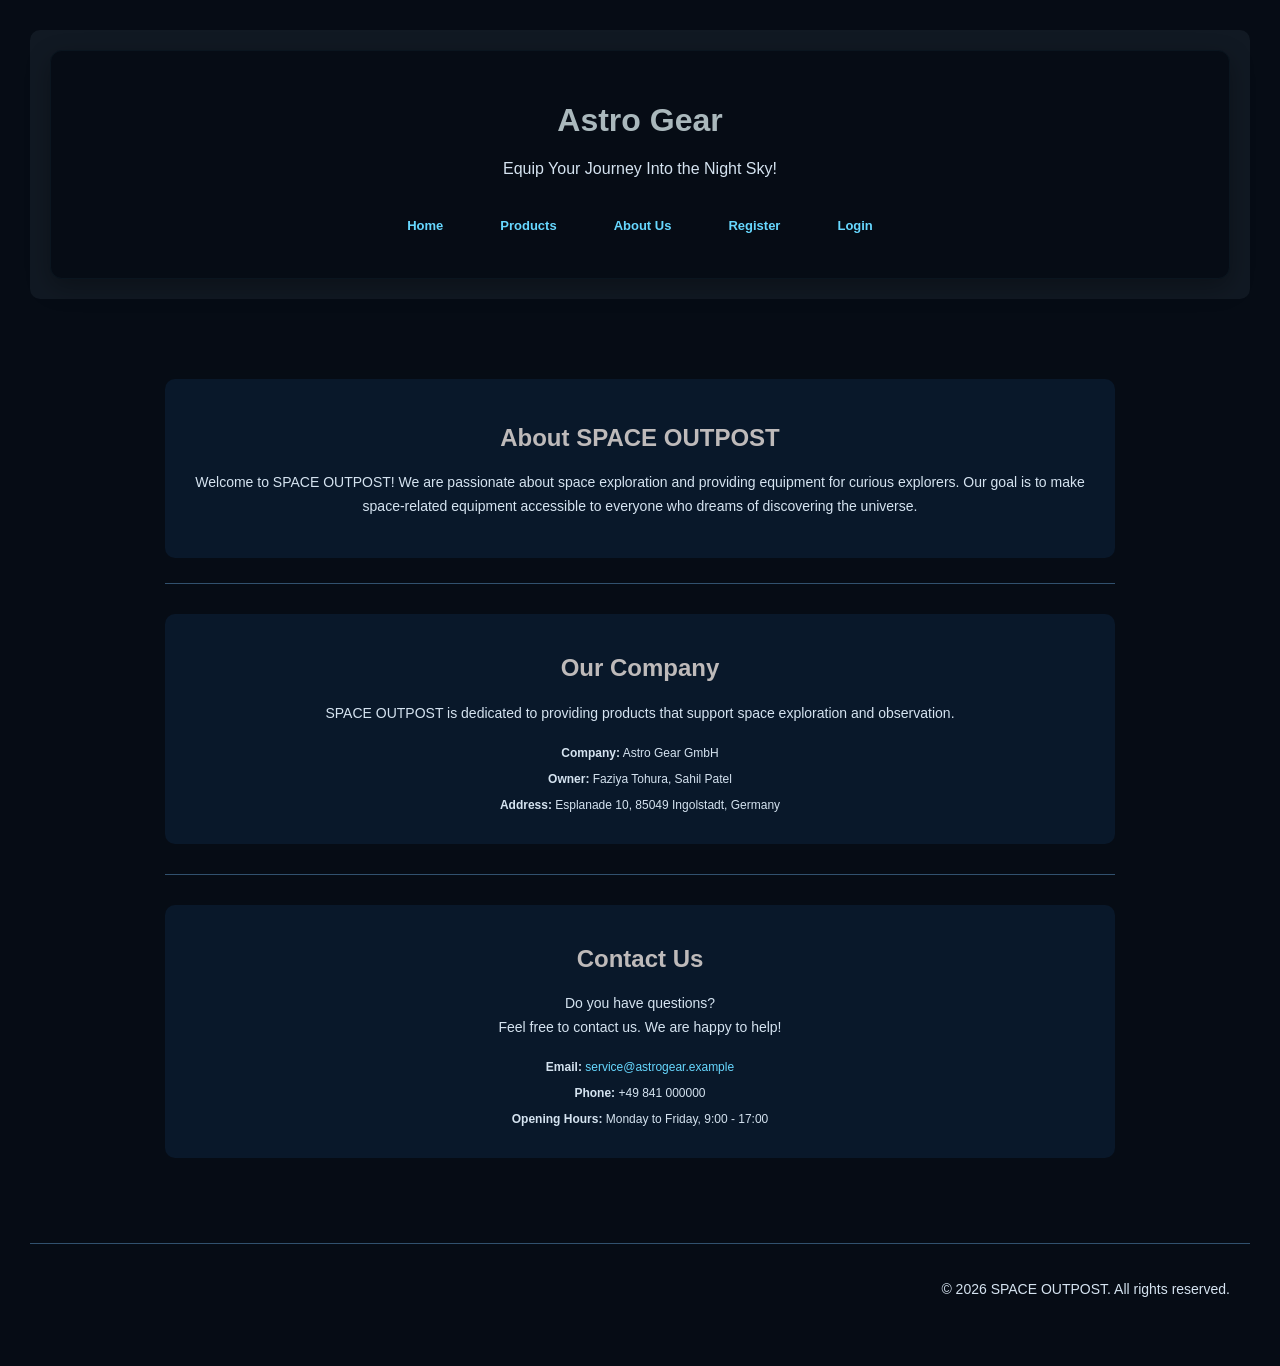
<file: About.html>
<!DOCTYPE html>
<html>
<head>
  <meta charset="utf-8">
  <title>About us - Astro Gear</title>
  <link rel="stylesheet" href="mystyle.css">
</head>
<header>
<body>
<div class="page-container">
  <h1>Astro Gear</h1>
  <p class="tagline"> Equip Your Journey Into the Night Sky!</p>

  <nav>
    <ul>
        <li><a href="index.html">Home</a></li>
        <li><a href="Categories.html">Products</a></li>
        <li><a href="About.html">About Us</a></li>
        <li><a href="registration.html">Register</a></li>
        <li><a href="login.html">Login</a></li>
    </ul>
</nav>
</header>
   <!-- Main content -->
    <main>

        <!-- About introduction -->
        <section class="about-intro">
            <h2>About SPACE OUTPOST</h2>

            <p>
                Welcome to SPACE OUTPOST! We are passionate about
                space exploration and providing equipment for
                curious explorers.

                Our goal is to make space-related equipment
                accessible to everyone who dreams of discovering
                the universe.
            </p>
        </section>

        <hr>

        <!-- Company information -->
        <section class="about-section">
            <h2>Our Company</h2>

            <p>
                SPACE OUTPOST is dedicated to providing products
                that support space exploration and observation.
            </p>

            <ul class="info-list">
                <li><strong>Company:</strong> Astro Gear GmbH</li>
                <li><strong>Owner:</strong> Faziya Tohura, Sahil Patel</li>
                <li><strong>Address:</strong> Esplanade 10,
                    85049 Ingolstadt, Germany</li>
            </ul>
        </section>

        <hr>

        <!-- Contact information -->
        <section class="about-section">
            <h2>Contact Us</h2>

            <p>
                Do you have questions?<br> Feel free to contact us.
                We are happy to help!
            </p>

            <ul class="info-list">
                <li>
                    <strong>Email:</strong>
                    <a href="mailto:service@astrogear.example">
                        service@astrogear.example
                    </a>
                </li>

                <li>
                    <strong>Phone:</strong> +49 841 000000
                </li>

                <li>
                    <strong>Opening Hours:</strong>
                    Monday to Friday, 9:00 - 17:00
                </li>
            </ul>
        </section>

    </main>

    <!-- Footer -->
    <footer>
        <p>&copy; 2026 SPACE OUTPOST. All rights reserved.</p>
    </footer>

</div>

</body>
</html>
</file>
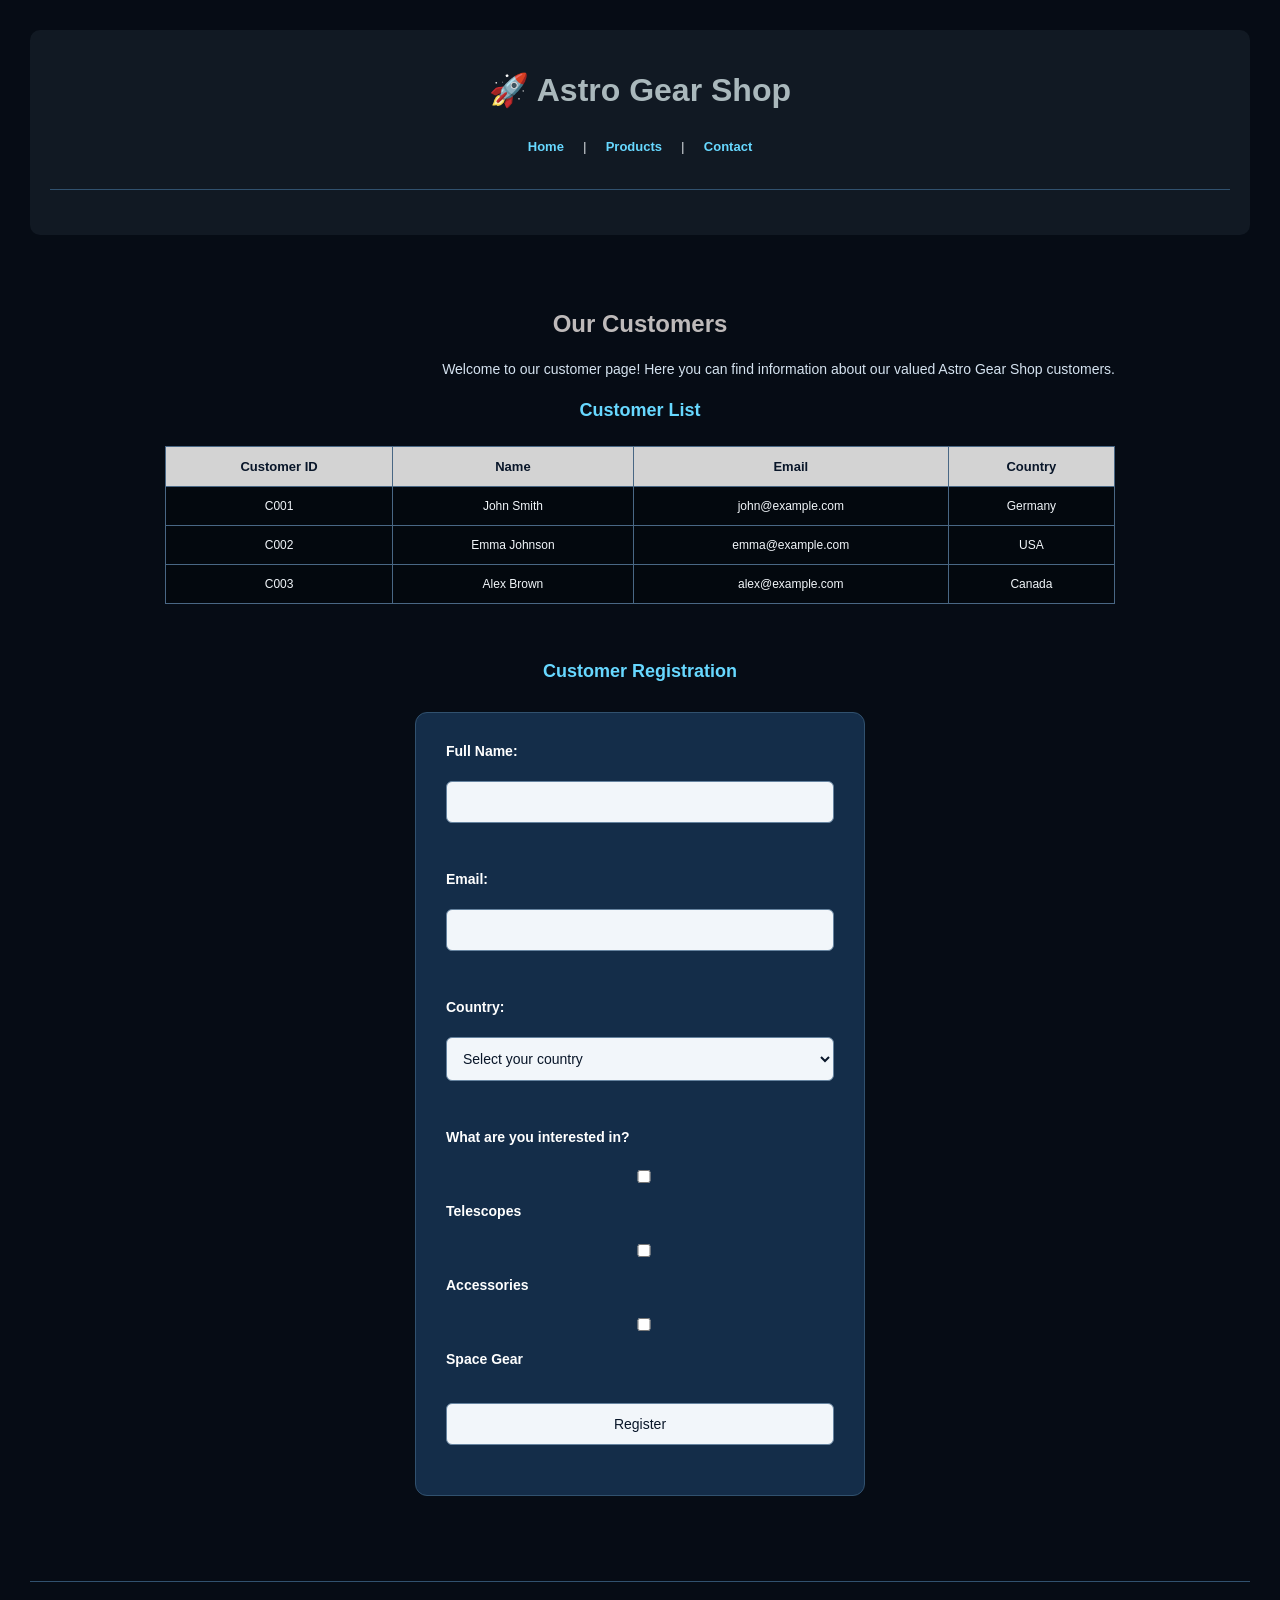
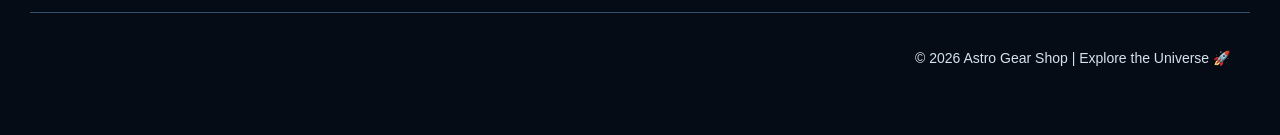
<file: Customer.html>
<!DOCTYPE html>
<html lang="en">
<head>
    <meta charset="UTF-8">
    <meta name="viewport" content="width=device-width, initial-scale=1.0">
    <title>Customers - Astro Gear Shop</title>
    <link rel="stylesheet" href="mystyle.css">
</head>

<body>

    <header>
        <h1>🚀 Astro Gear Shop</h1>
        
        <nav>
            <a href="index.html">Home</a> |
            <a href="Categories.html">Products</a> |
            <a href="About.html">Contact</a>
        </nav>

        <hr>
    </header>


    <main>

        <h2>Our Customers</h2>

        <p>
            Welcome to our customer page! Here you can find information
            about our valued Astro Gear Shop customers.
        </p>

        <h3>Customer List</h3>

        <table border="1">
            <tr>
                <th>Customer ID</th>
                <th>Name</th>
                <th>Email</th>
                <th>Country</th>
            </tr>

            <tr>
                <td>C001</td>
                <td>John Smith</td>
                <td>john@example.com</td>
                <td>Germany</td>
            </tr>

            <tr>
                <td>C002</td>
                <td>Emma Johnson</td>
                <td>emma@example.com</td>
                <td>USA</td>
            </tr>

            <tr>
                <td>C003</td>
                <td>Alex Brown</td>
                <td>alex@example.com</td>
                <td>Canada</td>
            </tr>
        </table>


        <br>

        <h3>Customer Registration</h3>

        <form>

            <label for="name">Full Name:</label><br>
            <input type="text" id="name" name="name" required>

            <br><br>

            <label for="email">Email:</label><br>
            <input type="email" id="email" name="email" required>

            <br><br>

            <label for="country">Country:</label><br>
            <select id="country" name="country">
                <option value="">Select your country</option>
                <option value="germany">Germany</option>
                <option value="india">India</option>
                <option value="usa">USA</option>
                <option value="canada">Canada</option>
            </select>

            <br><br>

            <label for="interest">What are you interested in?</label><br>

            <input type="checkbox" id="telescopes" name="interest">
            <label for="telescopes">Telescopes</label><br>

            <input type="checkbox" id="accessories" name="interest">
            <label for="accessories">Accessories</label><br>

            <input type="checkbox" id="spacegear" name="interest">
            <label for="spacegear">Space Gear</label>

            <br><br>

            <input type="submit" value="Register">

        </form>

    </main>


    <hr>

    <footer>
        <p>© 2026 Astro Gear Shop | Explore the Universe 🚀</p>
    </footer>

</body>
</html>
</file>
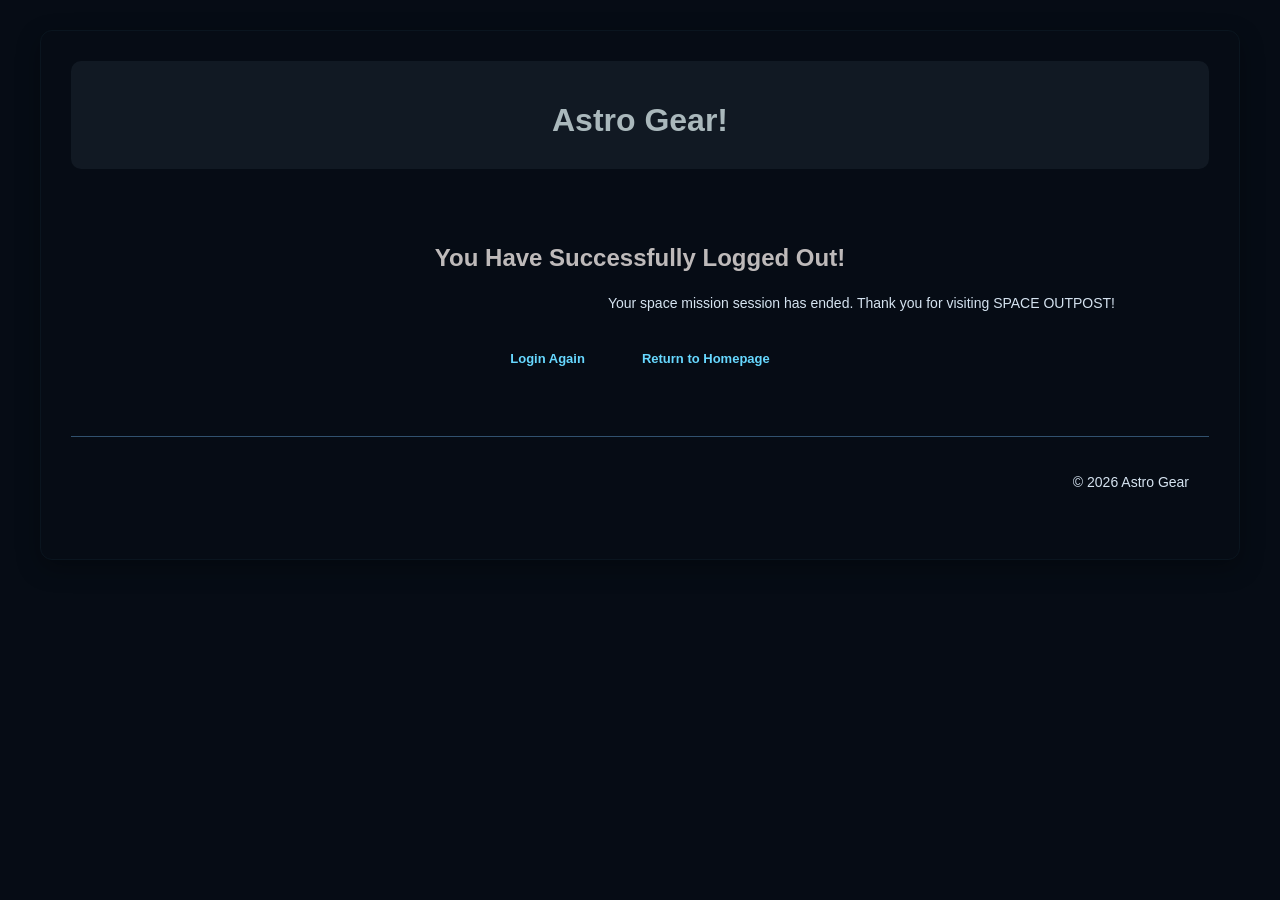
<file: logout.html>
<!DOCTYPE html>
<html lang="en">
<head>
    <meta charset="UTF-8">
    <meta name="viewport" content="width=device-width, initial-scale=1.0">
    <title>SPACE OUTPOST - Logout</title>
    <link rel="stylesheet" href="mystyle.css">
</head>
<body>

<div class="page-container">

    <header>
        <h1>Astro Gear!</h1>
    </header>

    <main>
        <h2>You Have Successfully Logged Out!</h2>

        <p>
            Your space mission session has ended.
            Thank you for visiting SPACE OUTPOST!
        </p>

        <nav>
            <ul>
                <li><a href="login.html">Login Again</a></li>
                <li><a href="index.html">Return to Homepage</a></li>
            </ul>
        </nav>
    </main>

    <footer>
        <p>&copy; 2026 Astro Gear</p>
    </footer>

</div>

</body>
</html>
</file>
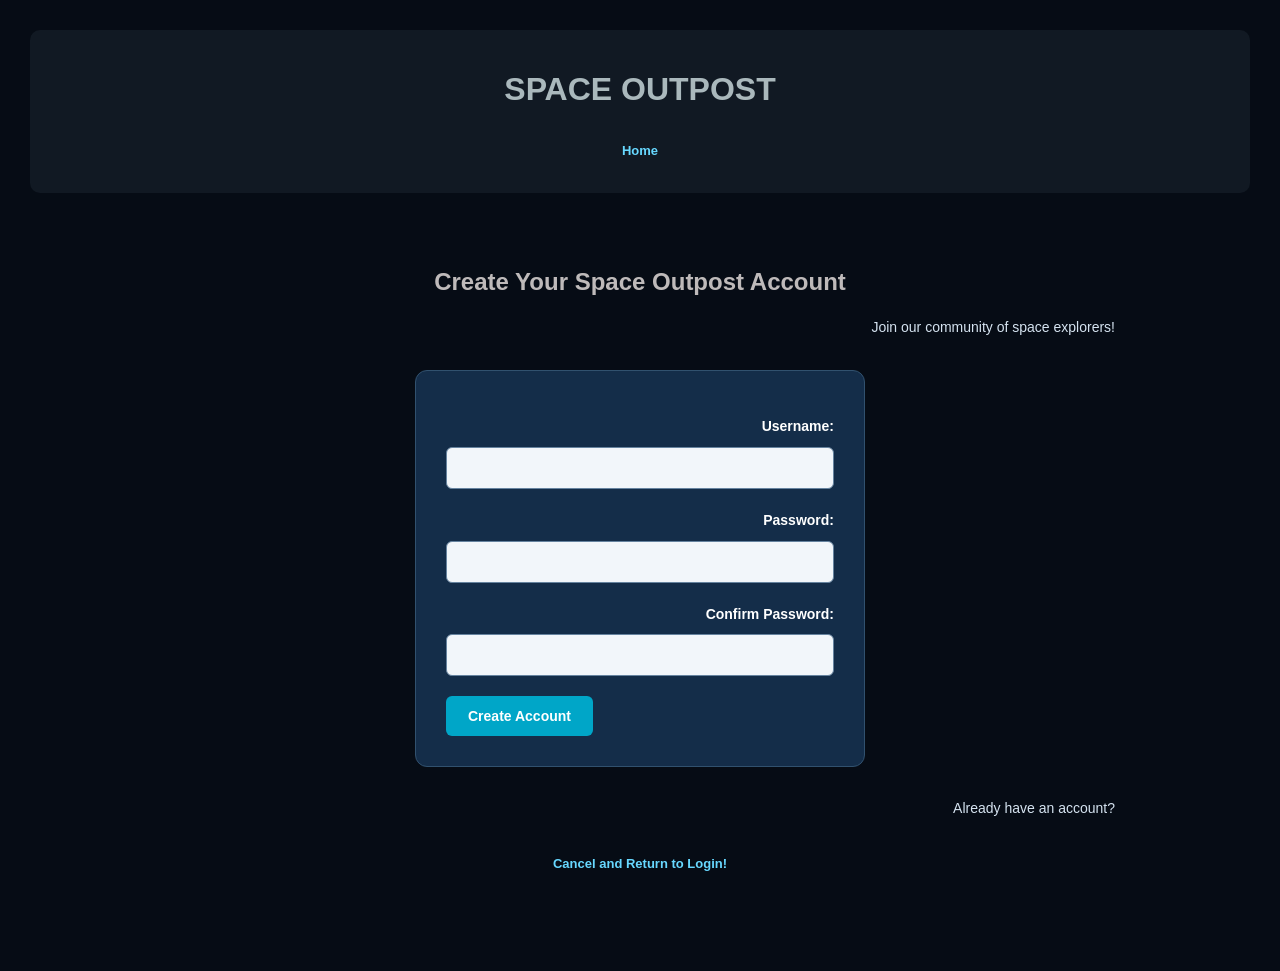
<file: registration.html>
<!DOCTYPE html>
<html lang="en">
<head>
    <meta charset="UTF-8">
    <meta name="viewport" content="width=device-width, initial-scale=1.0">
    <title>SpaceOutpost - Registration</title>
    <link rel="stylesheet" href="mystyle.css">
</head>
<body>
    <header>
    
        <h1>SPACE OUTPOST</h1>
       <nav>
    <ul>
        <li><a href="index.html">Home</a></li>
        
    </ul>
</nav>

    </header>
        <main>
            <h2>Create Your Space Outpost Account</h2>
            <p>Join our community of space explorers!</p>
             <form action="#" method="post">
                <P>
                     <label for="username">Username:</label>
                    <input
                    type="text"
                    id="username"
                    name="username"
                    required
                     >

                </P>
            
                <p>
                    <label for="password">Password:</label>
                    <input
                    type="password"
                    id="password"
                    name="password"
                    required
                    >
                </p>

                 <p>
                
                    <label for="confirmPassword">Confirm Password:</label>
                
                    <input
                    type="password"
                    id="confirmPassword"
                    name="confirmPassword"
                    required
                    >
                </p>

             <button type="submit">Create Account</button>
            </form>
             <p>Already have an account?</p>
            <nav>
    <ul>
        <li><a href="login.html">Cancel and Return to Login!</a></li>
        
    </ul>
</nav>
        </main>
   
    
</body>
</html>
</file>
<file: mystyle.css>
/* ==========================================
   SPACE OUTPOST - WEB TECHNOLOGIES EXERCISE 2
   Central CSS Stylesheet
   ========================================== */


/* 1. GENERAL SETTINGS */

* {
    box-sizing: border-box;
}

body {
    background-color: #060c15;
    color: #F2F6FA;
    font-family: Arial, sans-serif;
    font-size: 12px;
    margin: 0;
    padding: 30px;
    text-align: center;
}


/* 2. MAIN PAGE CONTAINER */

.page-container {
    max-width: 1200px;
    margin: 0 auto;
    padding: 30px;
    background-color: #060c15;
    border: 1px solid #0a151f;
    border-radius: 12px;
    box-shadow: 0 8px 25px rgba(0, 0, 0, 0.3);
}


/* 3. HEADER */

header {
    padding: 20px;
    background-color: #111923;
    border-radius: 10px;
}

h1 {
    color: #aab8bc;
    font-size: 32px;
    margin-bottom: 10px;
}

h2 {
    color: #bebaba;
    font-size: 24px;
}

h3 {
    color: #67D8FF;
    font-size: 18px;
}

h4 {
    color: #4489a0;
    font-size: 16px;
}


/* 4. PARAGRAPHS */

p {
    font-size: 14px;
    line-height: 1.7;
    text-align: right;
    color: #D5E3F0;
}


/* 5. NAVIGATION BAR */

nav {
    margin-top: 20px;
}

nav ul {
    list-style: none;
    padding: 0;
    margin: 0;
    display: flex;
    justify-content: center;
    align-items: center;
    flex-wrap: wrap;
    gap: 15px;
}

nav li {
    margin: 5px;
}

nav a {
    display: inline-block;
    padding: 10px 16px;
    border-radius: 6px;
    font-size: 13px;
    font-weight: bold;
}
/* Remove default bullets from all unordered lists */

ul {
    list-style-type: none;
    padding-left: 0;
    margin: 0;
}

/* 6. LINK STYLES */

/* Unvisited links */
a:link {
    color: #67D8FF;
    text-decoration: none;
}

/* Visited links */
a:visited {
    color: #B99BFF;
}

/* Mouse hover */
a:hover {
    color: #FFFFFF;
    background-color: #007D99;
    text-decoration: underline;
}

/* Active links */
a:active {
    color: #00A6C8;
}

/* Keyboard accessibility */
a:focus-visible {
    outline: 2px solid #67D8FF;
    outline-offset: 3px;
}


/* 7. MAIN CONTENT */

main {
    max-width: 1000px;
    margin: 30px auto;
    padding: 25px;
}


/* 8. HORIZONTAL LINES */

hr {
    border: none;
    border-top: 1px solid #31516E;
    margin: 25px 0;
}


/* 9. TABLE DESIGN */

table {
    width: 100%;
    margin: 25px auto;
    border-collapse: collapse;
    background-color: #03080e;
}

th {
    background-color: lightgray;
    color: #091629;
    font-size: 13px;
}

th, td {
    border: 1px solid #496784;
    padding: 12px;
}

td {
    color: #F2F6FA;
}

td img {
    width: 80px;
    height: auto;
    border-radius: 5px;
}


/* 10. FORM DESIGN */

form {
    width: 100%;
    max-width: 450px;
    margin: 30px auto;
    padding: 30px;
    background-color: #142D49;
    border: 1px solid #31516E;
    border-radius: 12px;
    text-align: left;
}


/* 11. FORM LABELS */

label {
    display: block;
    margin-bottom: 8px;
    color: #FFFFFF;
    font-size: 14px;
    font-weight: bold;
}


/* 12. INPUT FIELDS */

input,
select,
textarea {
    display: block;
    width: 100%;
    padding: 12px;
    margin-bottom: 20px;
    border: 1px solid #66839F;
    border-radius: 6px;
    background-color: #F2F6FA;
    color: #091629;
    font-family: Arial, sans-serif;
    font-size: 14px;
}

input:focus,
select:focus,
textarea:focus {
    outline: 2px solid #67D8FF;
    border-color: #67D8FF;
}


/* 13. BUTTONS */

button {
    display: inline-block;
    padding: 12px 22px;
    background-color: #00A6C8;
    color: white;
    border: none;
    border-radius: 6px;
    font-family: Arial, sans-serif;
    font-size: 14px;
    font-weight: bold;
    cursor: pointer;
}

button:hover {
    background-color: #007D99;
}


/* 14. IMAGES */

img {
    max-width: 100%;
    height: auto;
}


/* 15. FOOTER */

footer {
    padding: 20px;
    margin-top: 30px;
    border-top: 1px solid #31516E;
    color: #AFC4D8;
}




/* =====================================
   HOMEPAGE DESIGN - TASK 3
   ===================================== */

/* Brand slogan */
.tagline {
    text-align: center;
    font-size: 16px;
    color: #D5E3F0;
}

/* Hero section */
.hero {
    margin: 30px 0;
    padding: 20px;
    background-color: #09182a;
    border-radius: 12px;
}

.hero img {
    width: 100%;
    max-height: 350px;
    object-fit: cover;
    border-radius: 10px;
}

.hero-content {
    padding: 20px;
}

.hero-content h2 {
    color: #67D8FF;
}

.hero-content p {
    text-align: center;
    max-width: 650px;
    margin: 15px auto 25px;
}

/* Main call-to-action link */
.shop-button {
    display: inline-block;
    padding: 12px 24px;
    background-color: #00A6C8;
    color: white;
    border-radius: 6px;
    font-weight: bold;
}

.shop-button:visited {
    color: white;
}

.shop-button:hover {
    background-color: #007D99;
    color: white;
    text-decoration: none;
}

/* Featured product categories */
.featured-categories {
    margin: 40px 0;
}

.section-intro {
    text-align: center;
}

/* Category card layout */
.category-grid {
    display: grid;
    grid-template-columns: repeat(2, 1fr);
    gap: 25px;
    margin: 30px 0;
}

.category-card {
    padding: 20px;
    background-color: #142D49;
    border: 1px solid #31516E;
    border-radius: 10px;
}

.category-card img {
    width: 100%;
    height: 180px;
    object-fit: cover;
    border-radius: 8px;
}

.category-card h3 {
    margin-top: 15px;
}

.category-card p {
    text-align: center;
}

.category-card a {
    display: inline-block;
    padding: 9px 16px;
    background-color: #0B1C32;
    border-radius: 5px;
}

.all-products-link {
    display: inline-block;
    margin: 15px;
    font-weight: bold;
}

/* Homepage responsive layout */
@media (max-width: 700px) {
    .category-grid {
        grid-template-columns: 1fr;
    }

    .hero {
        padding: 12px;
    }

    .hero-content {
        padding: 10px;
    }

    .hero img {
        max-height: 220px;
    }
}


/* =====================================
   ABOUT US PAGE
   ===================================== */

.about-intro {
    padding: 25px;
    margin: 25px 0;
    background-color: #09182a;
    border-radius: 10px;
}

.about-intro p {
    text-align: center;
}

.about-section {
    margin: 30px 0;
    padding: 20px;
    background-color: #09182a;
    border-radius: 10px;
}

.about-section p {
    text-align: center;
}

/* Company and contact information */
.info-list {
    list-style: none;
    padding-left: 0;
    margin-top: 20px;
    text-align: center;
}

.info-list li {
    margin-bottom: 12px;
    color: #D5E3F0;
}


/* CATEGORIES PAGE */

/* Introduction section */
.catalog-intro {
    margin: 30px 0;
    padding: 25px;
    background-color: #09182a;
    border-radius: 10px;
}

.catalog-intro p {
    text-align: center;
}

/* Product catalog section */
.catalog-section {
    margin: 30px 0;
}

.catalog-section h2 {
    margin-bottom: 20px;
}

/* Makes the table scrollable on smaller screens */
.table-wrapper {
    width: 100%;
    overflow-x: auto;
    border-radius: 8px;
}

/* Catalog table */
.catalog-table {
    width: 100%;
    min-width: 950px;
    border-collapse: collapse;
}

.catalog-table th,
.catalog-table td {
    padding: 12px;
    text-align: center;
    vertical-align: middle;
}

.catalog-table td img {
    width: 80px;
    height: 80px;
    object-fit: contain;
    border-radius: 6px;
    background-color: #FFFFFF;
    padding: 4px;
}

.catalog-table td strong {
    color: #67D8FF;
}

.catalog-table td a {
    display: inline-block;
    padding: 8px 12px;
    background-color: #007D99;
    color: #FFFFFF;
    border-radius: 5px;
    font-weight: bold;
}

.catalog-table td a:hover {
    background-color: #00A6C8;
    text-decoration: none;
}


/* LOGIN PAGE - TWO COLUMN DESIGN */

.login-main {
    display: flex;
    max-width: 1000px;
    min-height: 480px;
    margin: 40px auto;
    padding: 0;
    overflow: hidden;
    background-color: #142D49;
    border: 1px solid #31516E;
    border-radius: 12px;
}

/* LEFT IMAGE SECTION */

.login-image-section {
    flex: 1;
    min-height: 480px;
    background-image: url("Images/logim-space.jpg");
    background-size: cover;
    background-position: center;
    display: flex;
    align-items: flex-end;
    padding: 30px;
    text-align: left;
}

.image-text {
    background-color: rgba(9, 22, 41, 0.75);
    padding: 15px;
    border-radius: 8px;
}

.image-text h2 {
    color: #67D8FF;
}

.image-text p {
    text-align: left;
}

/* RIGHT LOGIN SECTION */

.login-content {
    flex: 1;
    padding: 35px;
    display: flex;
    flex-direction: column;
    justify-content: center;
}

.login-content > h2,
.login-content > p {
    text-align: center;
}

.login-form {
    width: 100%;
    max-width: 380px;
    margin: 20px auto 0;
}

.login-form h3 {
    text-align: center;
}

.login-form button {
    width: 100%;
}

.register-prompt {
    text-align: center;
    margin-top: 20px;
}

/* RESPONSIVE DESIGN */

@media (max-width: 700px) {
    .login-main {
        flex-direction: column;
    }

    .login-image-section {
        min-height: 250px;
    }

    .login-content {
        padding: 20px;
    }
}






/* Mobile adjustments */
@media (max-width: 700px) {
    .catalog-intro {
        padding: 15px;
    }

    .catalog-table th,
    .catalog-table td {
        padding: 8px;
    }
}

/* 16. RESPONSIVE DESIGN */

@media (max-width: 700px) {

    body {
        padding: 10px;
    }

    .page-container {
        padding: 15px;
    }

    nav ul {
        flex-direction: column;
    }

    table {
        font-size: 11px;
    }

    th, td {
        padding: 6px;
    }

    h1 {
        font-size: 25px;
    }
}
</file>
